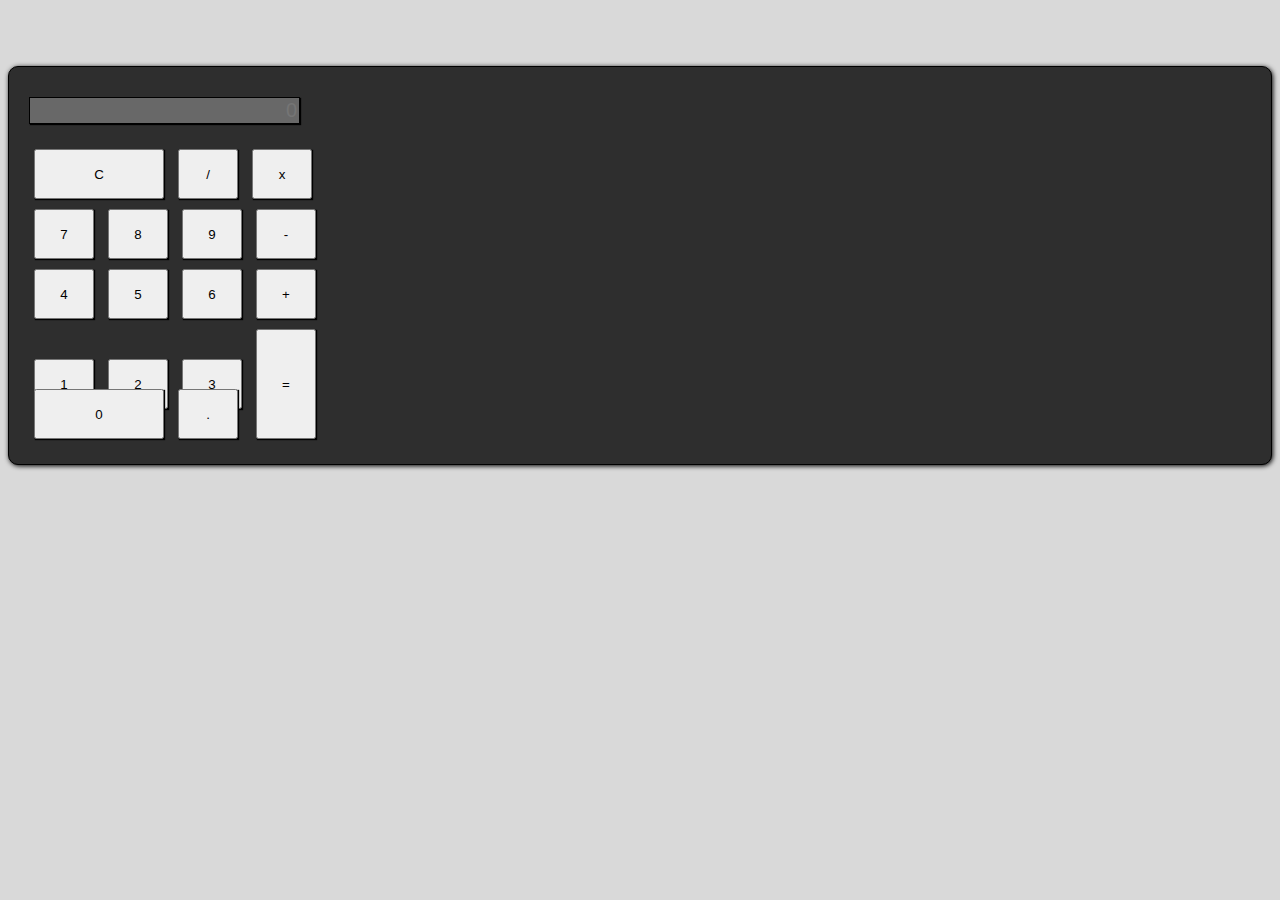
<file: calc.html>
<!DOCTYPE html>
<html>
	<head>
		<title>Calculadora</title>
		<link rel="stylesheet" href="https://maxcdn.bootstrapcdn.com/bootstrap/4.0.0-beta.2/css/bootstrap.min.css" integrity="sha384-PsH8R72JQ3SOdhVi3uxftmaW6Vc51MKb0q5P2rRUpPvrszuE4W1povHYgTpBfshb" crossorigin="anonymous">

    <style>
      .calculadora {
        margin-top: 40px;
        border: solid 1px #000;
        padding: 20px;
        background-color: #2E2E2E;
        border-radius: 10px;
        box-shadow: 1px 1px 5px #000;
      }

      .btn {
        width: 60px;
        height: 50px;
        margin: 5px;
        box-shadow: 1px 1px 1px #000;
      }

      .clear {
        width: 130px;
      }

      .enter {
        height: 110px;
      }

      .zero {
        width: 130px;
      }

      .resultado {
        text-align: right;
        font-size: 20px;
        margin-top: 10px;
        margin-bottom: 20px;
        border: solid 1px #000;
        box-shadow: 1px 1px 1px #000;
      }
      .calculadora .row {
        margin-left: 0px;
      }
    </style>
    
	</head>

  <body style="background: #D9D9D9">

    <div class="container">
      <div class="row">
        <div class="col d-flex justify-content-center">
          <br />

          <div class="calculadora">
            <input onclick="calcular()" type="text" id="resultado" class="form-control resultado" placeholder="0" disabled="disabled" />
            
            <div class="row">
              <button onclick="calcular('acao', 'c')" type="button" class="btn btn-dark btn-lg clear font-weight-light">C</button>
              <button onclick="calcular('acao', '/')" type="button" class="btn btn-dark btn-lg font-weight-light">/</button>
              <button onclick="calcular('acao', '*')" type="button" class="btn btn-dark btn-lg font-weight-light">x</button>
            </div>

            <div class="row">
              <button onclick="calcular('valor', '7')" type="button" class="btn btn-dark btn-lg font-weight-light">7</button>
              <button onclick="calcular('valor', '8')"  type="button" class="btn btn-dark btn-lg font-weight-light">8</button>
              <button onclick="calcular('valor', '9')" type="button" class="btn btn-dark btn-lg font-weight-light">9</button>
              <button onclick="calcular('acao', '-')" type="button" class="btn btn-dark btn-lg font-weight-light">-</button>
            </div>
            
            <div class="row">
              <button onclick="calcular('valor', '4')" type="button" class="btn btn-dark btn-lg font-weight-light">4</button>
              <button onclick="calcular('valor', '5')" type="button" class="btn btn-dark btn-lg font-weight-light">5</button>
              <button onclick="calcular('valor', '6')" type="button" class="btn btn-dark btn-lg font-weight-light">6</button>
              <button onclick="calcular('acao', '+')" type="button" class="btn btn-dark btn-lg font-weight-light">+</button>
            </div>

            <div class="row">
              <button onclick="calcular('valor', '1')" type="button" class="btn btn-dark btn-lg font-weight-light">1</button>
              <button onclick="calcular('valor', '2')" type="button" class="btn btn-dark btn-lg font-weight-light">2</button>
              <button onclick="calcular('valor', '3')" type="button" class="btn btn-dark btn-lg font-weight-light">3</button>
              <button onclick="calcular('acao', '=')" type="button" class="btn btn-dark btn-lg enter">=</button>
            </div>

            <div class="row" style="margin-top: -60px">
              <button onclick="calcular('valor', '0')" type="button" class="btn btn-dark zero btn-lg font-weight-light">0</button>
              <button onclick="calcular('acao', '.')" type="button" class="btn btn-dark btn-lg font-weight-light">.</button>
            </div>

          </div>
        </div>
      </div>
    </div> 
    
    <script>
      function calcular(tipo, valor) {

        if(tipo === 'acao') {

          if(valor === 'c'){
            //limpar o visor 
            document.getElementById('resultado').value =''
          }

          if(valor === '+'|| valor === '-' || valor === '*' || valor ==='/' || valor === '.'){
            document.getElementById('resultado').value += valor
          }
          if(valor === "=") {
            var valor_campo = eval(document.getElementById('resultado').value)

            document.getElementById('resultado').value = valor_campo
          }

        } else if(tipo === 'valor') {

          document.getElementById('resultado').value += valor
        }

      }
    </script>
  </body>	

</html>
</file>
